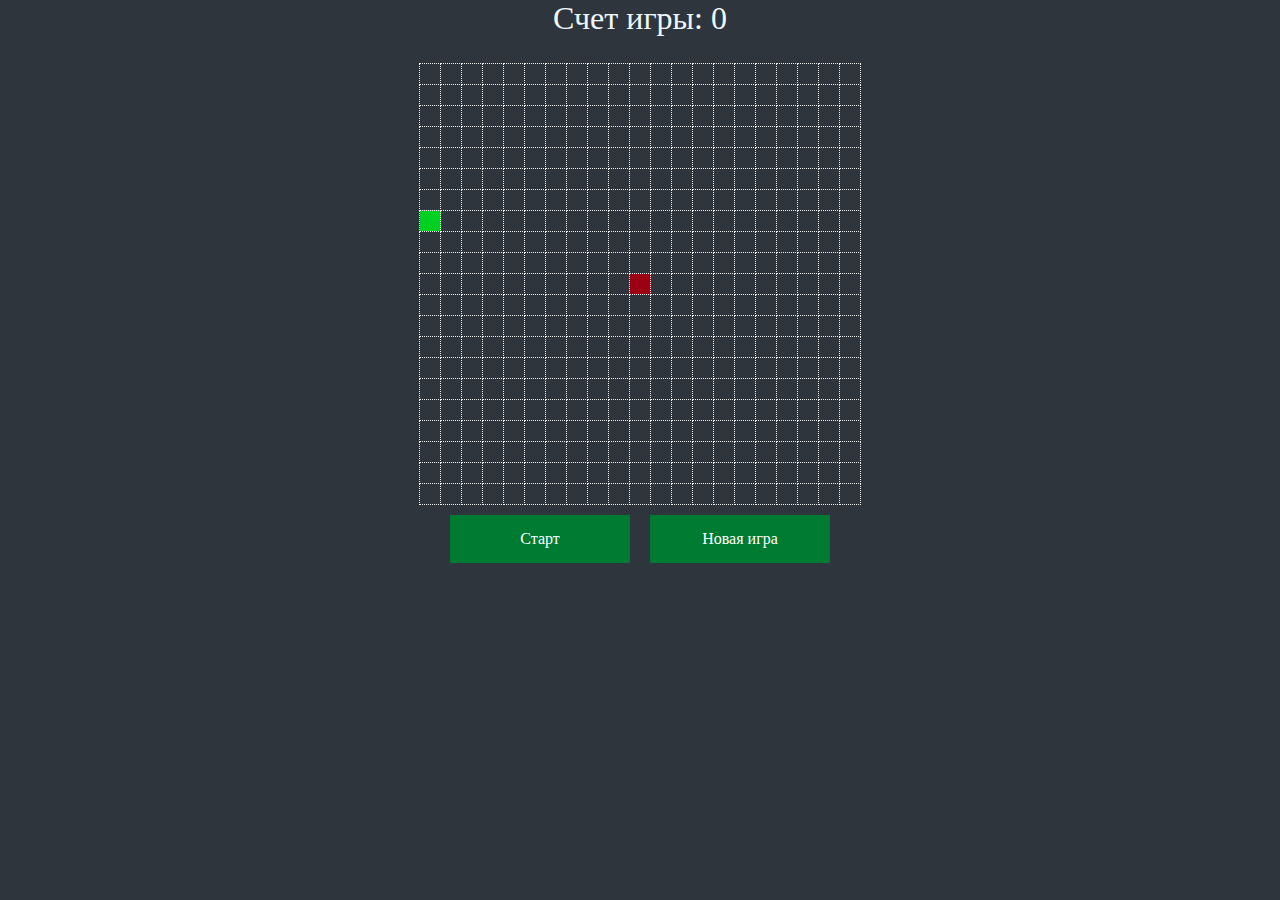
<file: index.html>
<!DOCTYPE html>
<html lang="en">

<head>
    <meta charset="UTF-8">
    <title>Змейка</title>
    <link rel="stylesheet" href="style.css" />
</head>

<body>
    <div id="accountGame" class="account">Счет игры: <span id="account">0</span></div>
    <div id="game-wrap">
        <table id="game"></table>
    </div>
    <div id="menu">
        <div id="playButton" class="menuButton">Старт</div>
        <div id="newGameButton" class="menuButton">Новая игра</div>
    </div>

    <script src="js.js"></script>
</body>

</html>
</file>
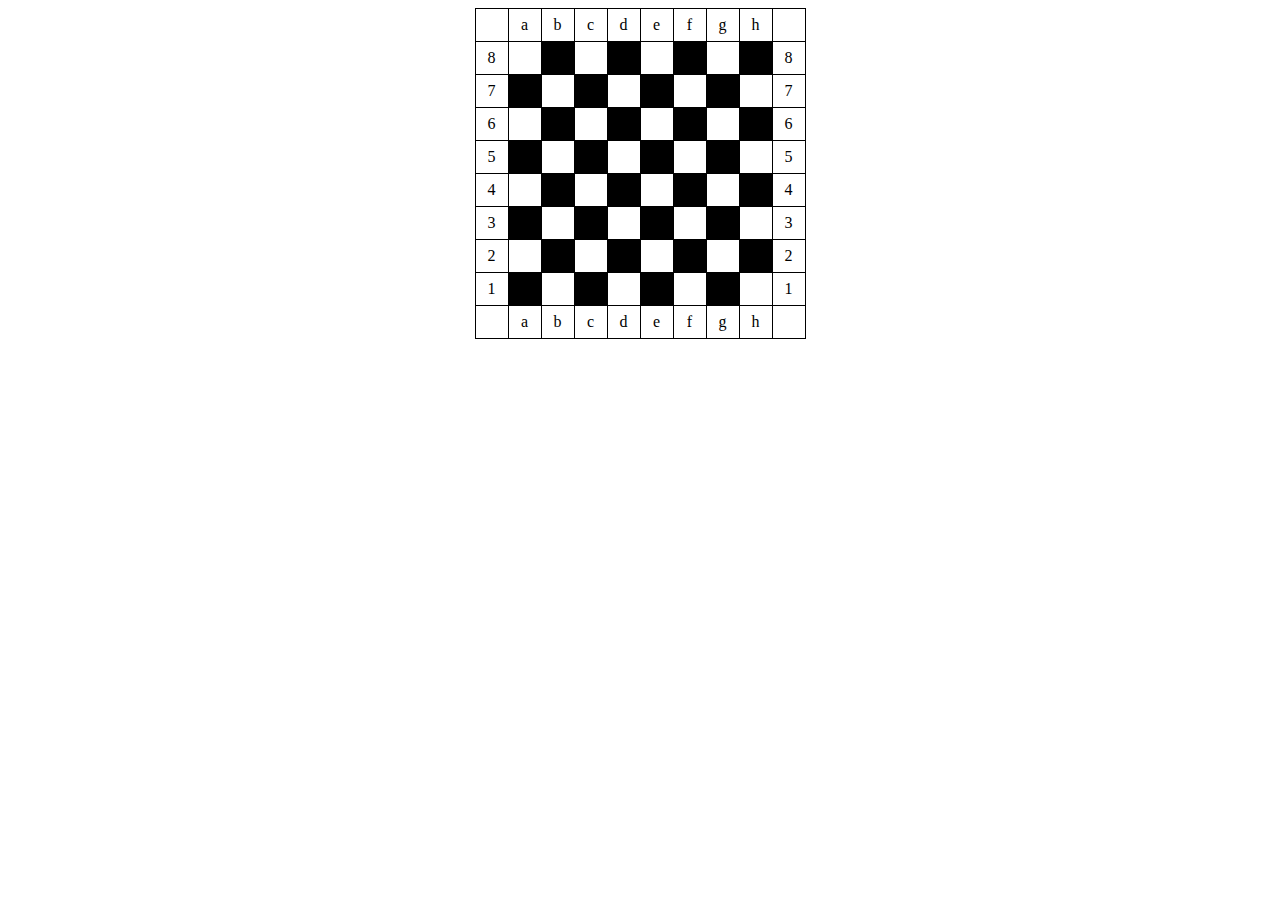
<file: 1/index.html>
<!DOCTYPE html>
<html lang="en">

<head>
    <meta charset="UTF-8">
    <title>Шахматная доска</title>
    <link href="style.css" rel="stylesheet">
</head>

<body>
    <table id="chess"></table>
    <script src="./script.js"></script>
</body>

</html>
</file>
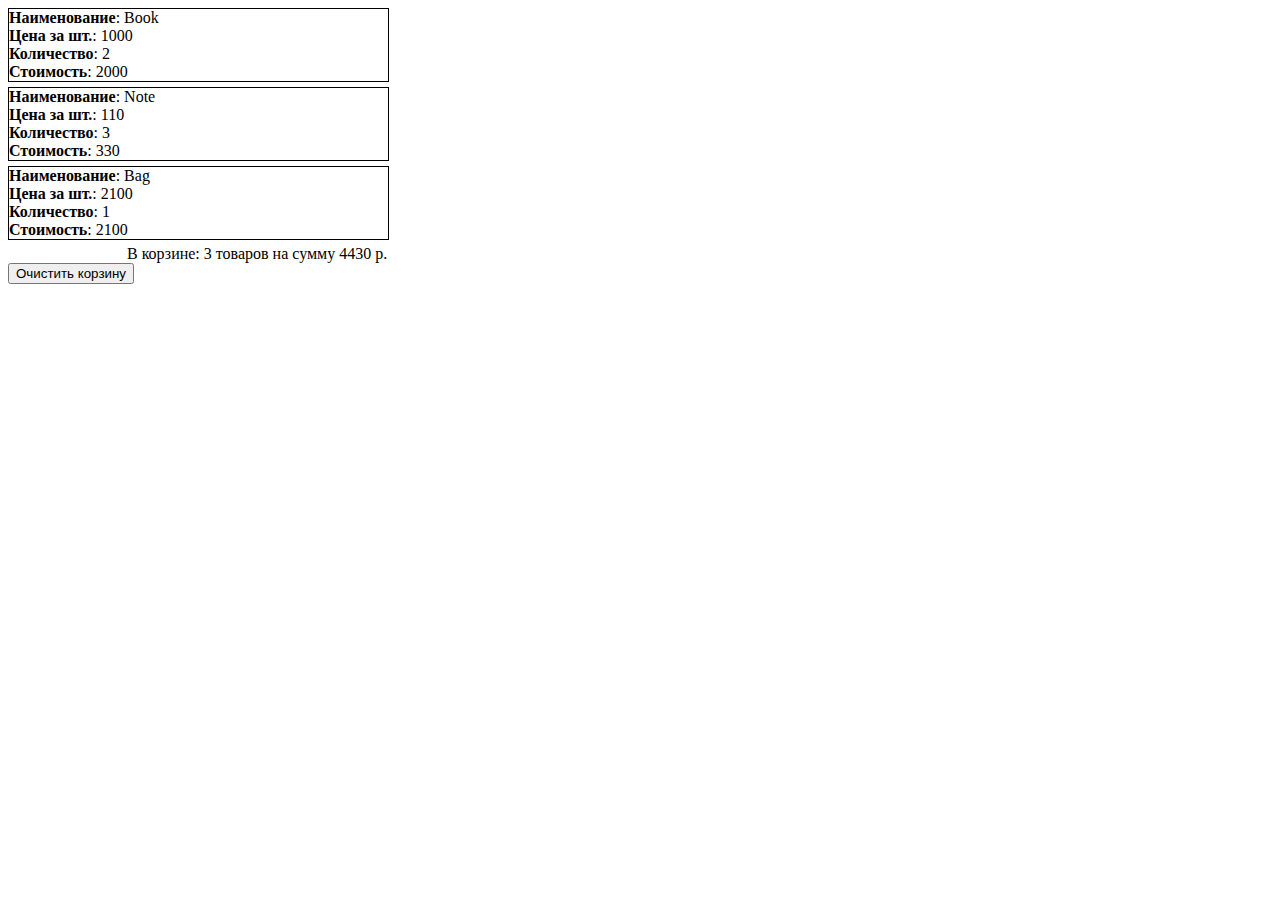
<file: 3/index.html>
<!DOCTYPE html>
<html lang="en">

<head>
    <meta charset="UTF-8">
    <title>Корзина</title>
    <style>
        .good {
            border: 1px solid #000;
            margin-bottom: 5px;
            width: 30%;
        }

        .total {
            text-align: right;
            width: 30%;
        }
    </style>
</head>

<body>
    <div id="basketList"></div>
    <button id="basketClear" type="button">Очистить корзину</button>

    <script src="./script.js"></script>
</body>

</html>
</file>
<file: style.css>
*{
    margin: 0;
    padding: 0;
    background: #2e353d;
}
.menuButton{
    width: 150px;
    padding: 15px;
    margin: 10px;
    color: white;
    background: #007b32;
    text-align: center;
    cursor: pointer;
}
.menuButton:hover{
    background: #009641;
}
#game{
    border-collapse: collapse;
    margin: 2% auto 0;
}
#menu{
    display: flex;
    justify-content: center;
}
td.cell{
    width: 20px;
    height: 20px;
    border: 1px dotted #eee;
    border-collapse: collapse;
}
.food{
    background: #00d021;
}
.snakeBody{
    background: #e5e5e5;
}
.snakeHead{
    background: #9b0013;
}
.disabled {
    background: #7c7c7c;
}
.disabled:hover{
    background: #7c7c7c;
}
.account {
    text-align: center;
    font-size: xx-large;
    color: aliceblue;
}
</file>
<file: 1/style.css>
:root {
    --size: 30px;
  }

table {
    margin: auto;
    border-collapse: collapse;
}

tr {
    width: var(--size);
    height: var(--size);
}

td {
    width: var(--size);
    height: var(--size);
    border: 1px solid #000000;
    background-color: #ffffff;
    text-align: center;
}
</file>
